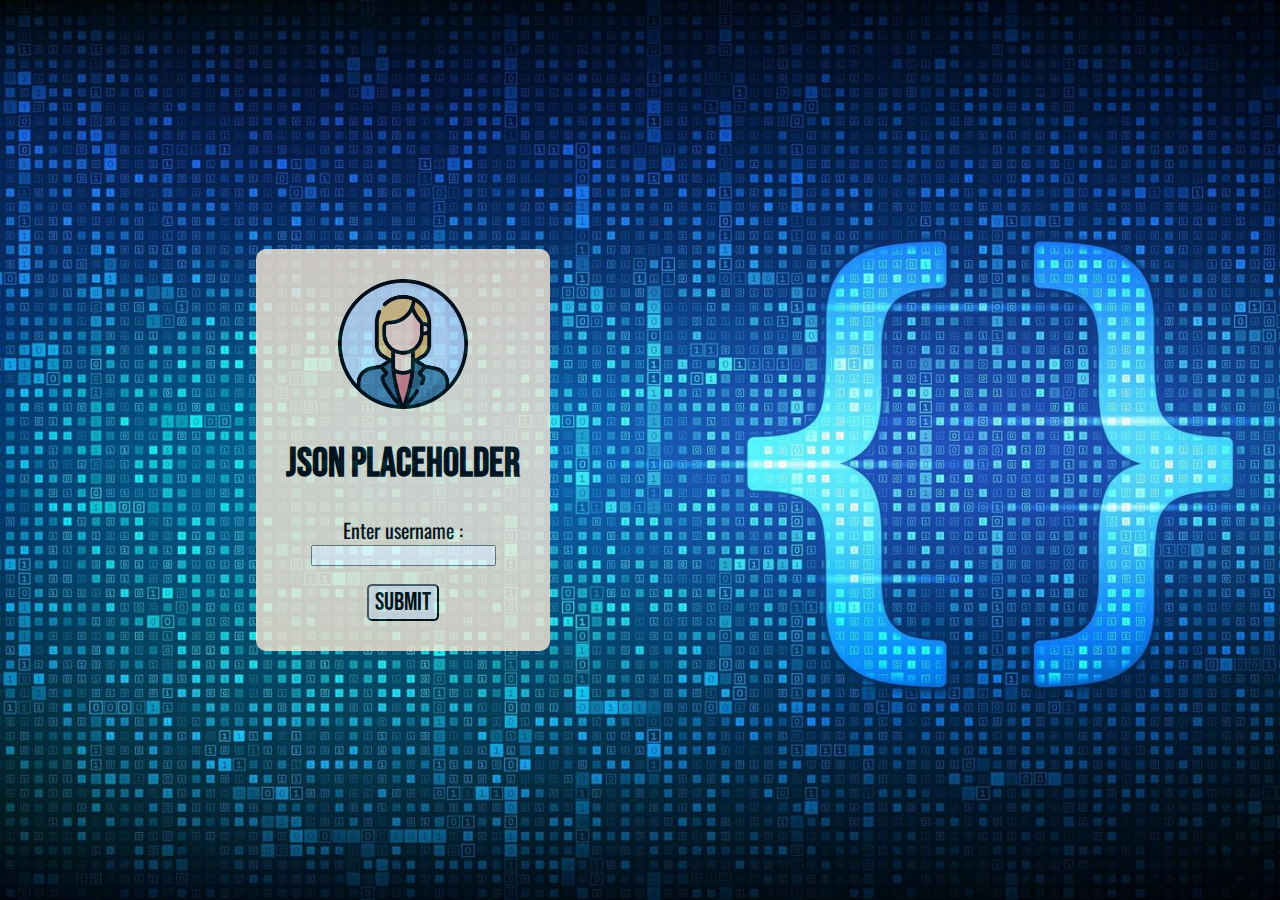
<file: WAD2/index.html>
<!DOCTYPE html>
<html lang="en">
<head>
<meta charset="UTF-8">
<meta name="viewport" content="width=device-width, initial-scale=1.0">
<link rel="stylesheet" href="style.css">
<link rel="preconnect" href="https://fonts.googleapis.com">
<link rel="preconnect" href="https://fonts.gstatic.com" crossorigin>
<link href="https://fonts.googleapis.com/css2?family=Bebas+Neue&family=Oswald:wght@200..700&family=Roboto+Condensed:ital,wght@0,100..900;1,100..900&display=swap" rel="stylesheet">
<title>Login-Page</title>   
</head> 

<body>

    <form id="loginForm"> 
        <img src="user-icon.png" id="ui" height="130px" width="130px"> 
        <h1>JSON PLACEHOLDER</h1>
        <label for="username"> Enter username : </label><br>
        <input type="text" id="username"><br><br>
        <button id="button"> SUBMIT </button>
    </form>

    <script src="script.js"></script>

</body>
</html>
</file>
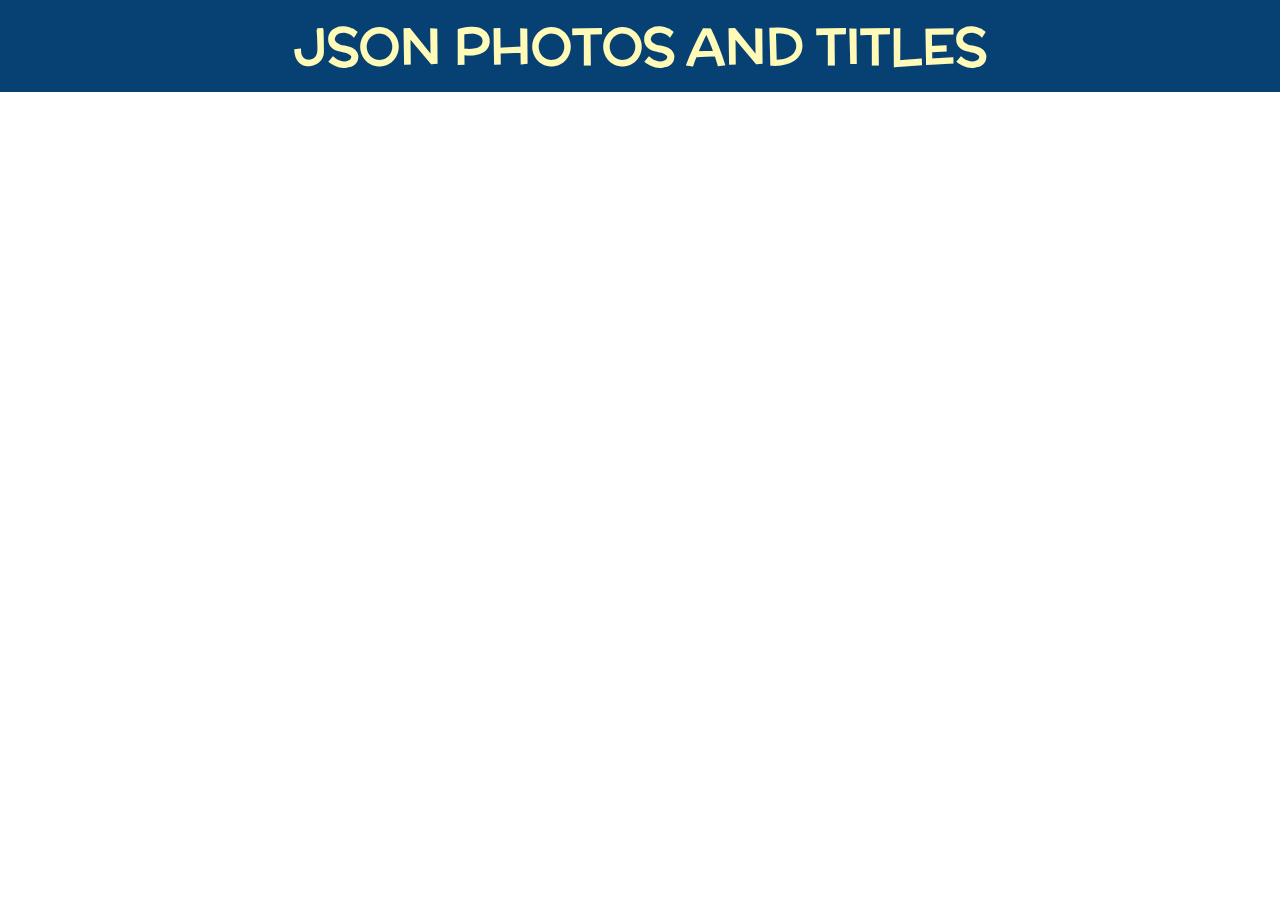
<file: WAD2/index1.html>
<!DOCTYPE html>
<html lang="en">
<head>
    <meta charset="UTF-8">
    <meta name="viewport" content="width=device-width, initial-scale=1.0">
    <title>Color Palette</title>
    <link rel="stylesheet" href="style1.css">
    <link rel="preconnect" href="https://fonts.googleapis.com">
    <link rel="preconnect" href="https://fonts.gstatic.com" crossorigin>
    <link href="https://fonts.googleapis.com/css2?family=McLaren&display=swap" rel="stylesheet">
    <link href="https://fonts.googleapis.com/css2?family=Sofia+Sans+Extra+Condensed:ital,wght@0,1..1000;1,1..1000&display=swap" rel="stylesheet">
</head>
<body>

    <h1>JSON PHOTOS AND TITLES</h1>
    <section id="Palette">
    </section>

    <script src="script1.js"></script>
</body>
</html>
</file>
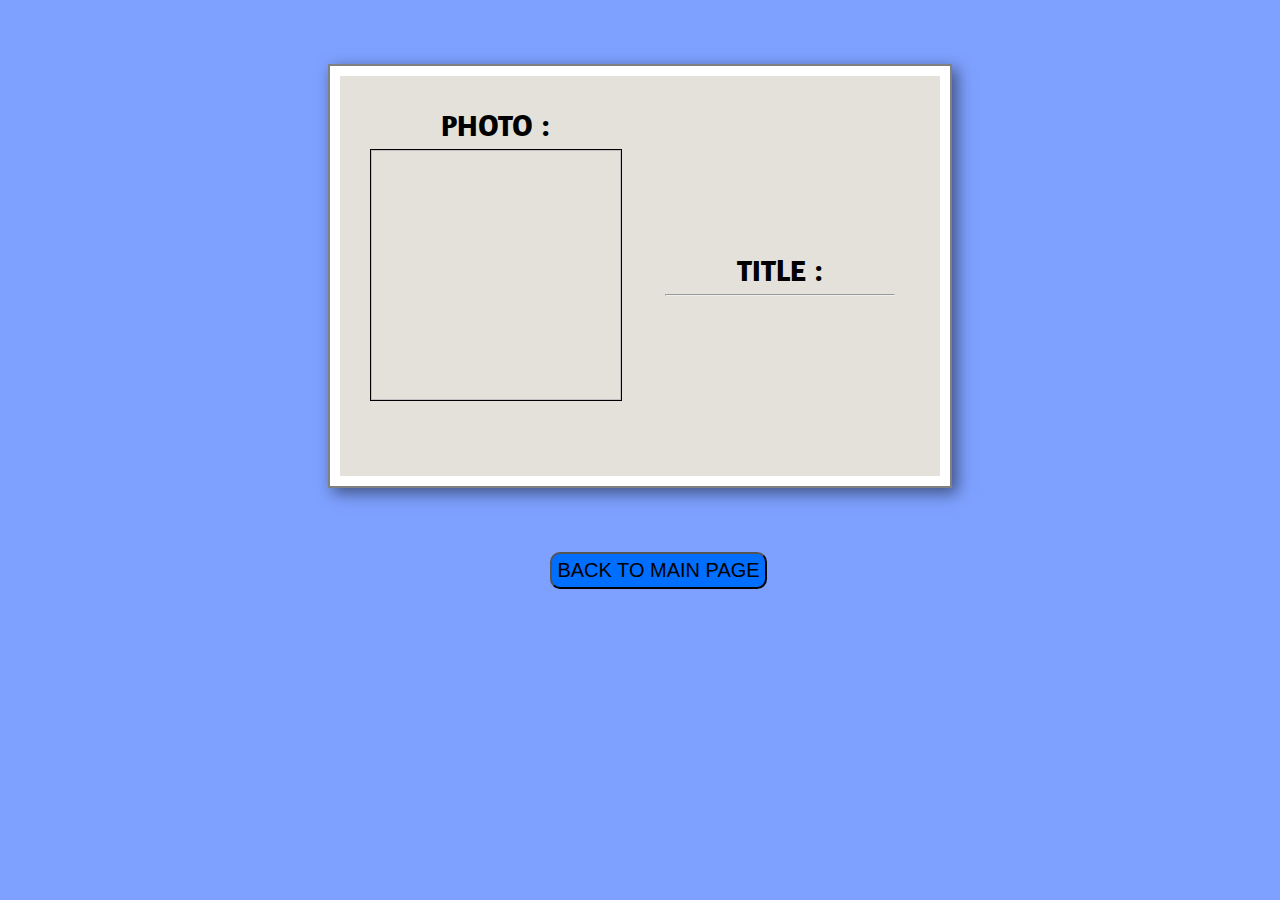
<file: WAD2/index2.html>
<!DOCTYPE html>
<html lang="en">
<head>
    <meta charset="UTF-8">
    <meta name="viewport" content="width=device-width, initial-scale=1.0">
    <title>Full View</title>
    <link rel="stylesheet" href="style2.css">
    <link rel="preconnect" href="https://fonts.googleapis.com">
    <link rel="preconnect" href="https://fonts.gstatic.com" crossorigin>
    <link href="https://fonts.googleapis.com/css2?family=Amaranth:ital,wght@0,400;0,700;1,400;1,700&display=swap" rel="stylesheet">
    <link href="https://fonts.googleapis.com/css2?family=Fahkwang:ital,wght@0,200;0,300;0,400;0,500;0,600;0,700;1,200;1,300;1,400;1,500;1,600;1,700&display=swap" rel="stylesheet">
</head>
<body>

    <div id="border">
        <div id="wholeContainer">
            <div class="ImageContainer">
                <h6>PHOTO : </h6>
                <img class="Image" id="bigImage">
            </div>
            <div class="TitleContainer">
                <h6>TITLE : </h6>
                <hr>
                <p class="Title" id="bigTitle"></p>
            </div>
        </div>
    </div>
    
    <button id="back">BACK TO MAIN PAGE</button>

    <script src="script2.js"></script>
</body>
</html>
</file>
<file: WAD2/style.css>
body {
    margin: 0;
    padding: 0;
    display: flex;
    /* justify-content: center; */
    margin-left: 20%;
    align-items: center;
    height: 100vh;
    text-align: center;
    background-image: url('bg-image.jpg');
    background-size: cover; 
    background-position: center;
    /* border: 1px solid red; */
}

form {
    background-color: antiquewhite;
    opacity: 0.80;
    padding: 30px;
    border-radius: 10px;

}

form:hover {
    opacity: 1;
}

h1 {
    font-family: "Bebas Neue", sans-serif;
    font-size: 40px;
}

label {
    font-family: "Oswald", sans-serif;
    font-size: 20px;
}

button {
    font-family: "Bebas Neue", sans-serif;
    font-size: 25px;
    border-radius: 5px;
}

button:hover {
    background-color: green;
    color: white;
}
</file>
<file: WAD2/style1.css>
* {
    /* border: solid red 1px; */
    margin: 0;
    padding: 0;
}

#Palette {
    display: flex;
    justify-content: space-between; 
    flex-wrap: wrap;
    background-color: #E3E1D9;
    width: auto;
}

.Container { 
    margin: 15px;
    height: 320px;
    width: 250px;
    background-color: white;
    border: 1px solid black;
}

.ImageContainer{
    margin:auto;
    margin-top: 10px;
    height: 200px;
    width: 225px;
    border: 1px solid black;
}

.Image {
    height: 200px;
    width: 225px;
}

.TitleContainer {
    width: 230px;
    font-family: "Fahkwang", sans-serif;
    font-weight: 400;
    font-size: 20px;
    margin:auto;
    margin-top: 10px;
}

.Title {
    width: 230px;
}

h1 {
    font-family: "McLaren", sans-serif;
    font-weight: 600;
    background-color: #074173;
    color: #FFFAB7;
    font-size: 50px;
    padding: 10px;;
    text-align: center;
}
</file>
<file: WAD2/style2.css>
* {
    /* border: solid red 1px; */
    margin: 0;
    padding: 0;
}

body {
    background-color: #7EA1FF;
}

#border {
    border: 2px solid gray;
    background-color: white;
    height: 420px;
    width: 620px;
    margin: auto;
    margin-top: 5%;
    margin-bottom: 5%;
    background-color: #ffffff; 
    box-shadow: 5px 5px 15px rgba(0, 0, 0, 0.5);
}

#wholeContainer { 
    margin: auto;
    margin: 10px;
    height: 400px;
    width: 600px;
    background-color: #E3E1D9;
    display: flex;
}

.ImageContainer{
    margin-top: 5%;
    margin-left: 5%;
    height: 250px;
    width: 250px;  
}

.Image {
    height: 250px;
    width: 250px;
    border: 1px solid black; 
}

.TitleContainer {
    width: 230px;
    font-family: "Kanit", sans-serif;
    font-weight: 600;
    text-align: center;
    font-size: 15px;
    margin:auto;
    float: right;
}

.Title {
    padding-top: 5px;
    width: 230px;
    background-color: #E3E1D9;
}

h6 {
    font-family: "Amaranth", sans-serif;
    font-weight: 700;
    text-align: center;
    font-size: 30px;
    background-color: #E3E1D9;
    padding-bottom: 5px;
}

#back {
    font-family: "Bebas Neue", sans-serif;
    font-size: 20px;
    border-radius: 10px;
    padding: 5px;
    margin: auto;
    margin-left: 43%;
    background-color: rgb(0, 110, 255);
    color: rgb(0, 0, 0);
}

#back:hover {
    background-color: rgb(0, 26, 59);
    color: rgb(255, 255, 255);
}


@media only screen and (max-width: 600px) {
    #border {
        width: 80%;
        height: auto;
    }

    #wholeContainer { 
        width: 93%;
        height: auto;
        flex-direction: column;
    }

    .ImageContainer{
        margin-top: 5%;
        margin-left: auto;
        margin-right: auto;
        width: 90%;
    }

    .Image {
        width: 100%;
    }

    .TitleContainer {
        width: 80%;
        margin-left: auto;
        margin-right: auto;
        margin-bottom: 20px;
        margin-top: 50px;
    }

    .Title {
        padding-top: 5px;
        width: 100%;
    }    

    #back {
        margin-left: 23%;
        margin-right: auto;
    }
}
</file>
